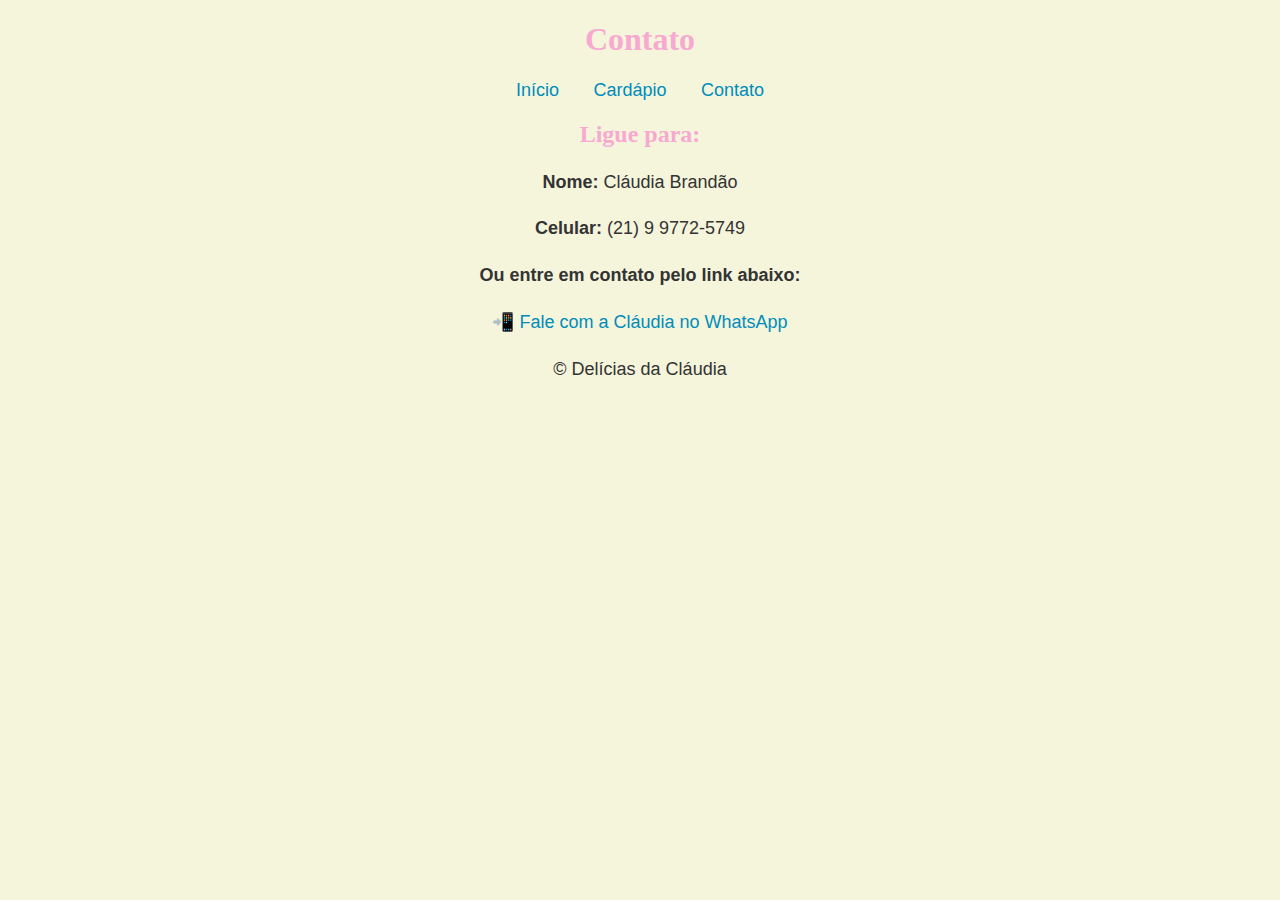
<file: contato.html>
<!DOCTYPE html>
<html lang="pt-BR">
<head>
    <meta charset="UTF-8">
    <meta name="viewport" content="width=device-width, initial-scale=1.0">
    <title>Contato - Delícias da Cláudia</title>
    <link rel="stylesheet" href="style.css">
</head>
<body>
    <header>
        <h1>Contato</h1>
        <nav>
            <ul>
                <li><a href="index.html">Início</a></li>
                <li><a href="produtos.html">Cardápio</a></li>
                <li><a href="contato.html">Contato</a></li>
            </ul>
        </nav>
    </header>

    <main>
        <h2>Ligue para: </h2>
        <p><strong>Nome:</strong> Cláudia Brandão</p>
        <p><strong>Celular:</strong> (21) 9 9772-5749</p>
        
        <p><strong>Ou entre em contato pelo link abaixo:</strong></p>
        <p>
            <a href="https://wa.me/5521997725749" target="_blank">
                📲 Fale com a Cláudia no WhatsApp
            </a>
        </p>
    </main>

    <footer>
        <p>&copy; Delícias da Cláudia</p>
    </footer>
</body>
</html>
</file>
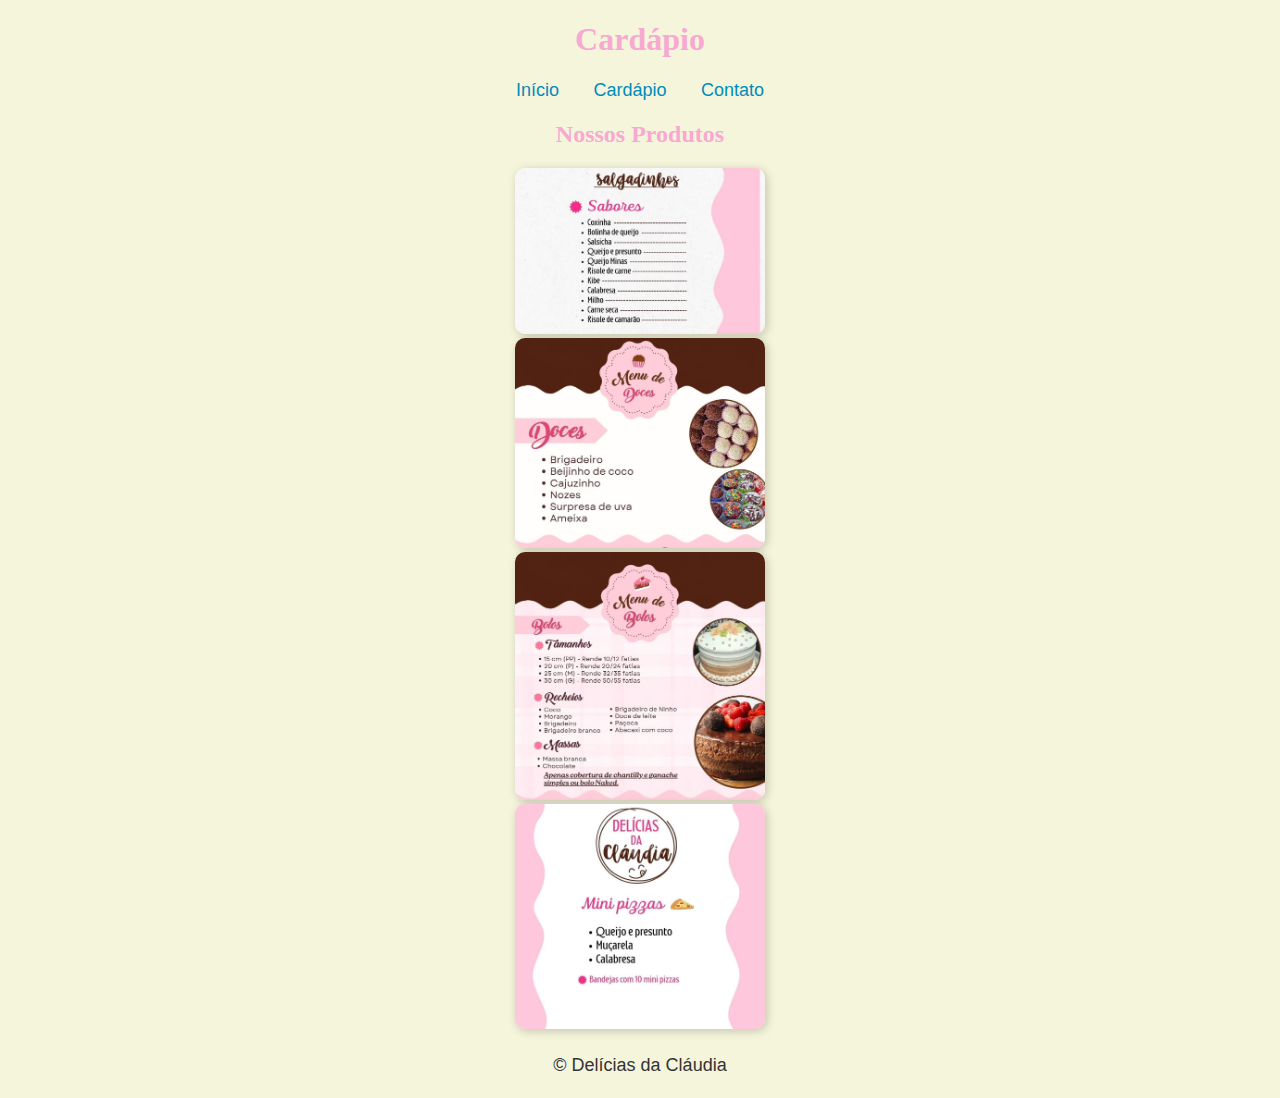
<file: produtos.html>
<!DOCTYPE html>
<html lang="pt-BR">
<head>
    <meta charset="UTF-8">
    <meta name="viewport" content="width=device-width, initial-scale=1.0">
    <title>Cardápio - Delícias da Cláudia</title>
    <link rel="stylesheet" href="style.css">
</head>
<body>
    <header>
        <h1>Cardápio</h1>
        <nav>
            <ul>
                <li><a href="index.html">Início</a></li>
                <li><a href="produtos.html">Cardápio</a></li>
                <li><a href="contato.html">Contato</a></li>
            </ul>
        </nav>
    </header>

    <main>
        <h2>Nossos Produtos</h2>
        <p></p>

        <section class="produtos">
            <div class="produto">
                <img src="img/Menu Salgadinhos.jpeg" alt="Salgadinhos" class="img-produto">
            </div>
            <div class="produto">
                <img src="img/Menu docinhos.jpeg" alt="Docinhos" class="img-produto">
            </div>
            <div class="produto">
                <img src="img/Menu Bolos.jpeg" alt="Bolos" class="img-produto">
            </div>
            <div class="produto">
                <img src="img/Menu pizzas.jpeg" alt="Mini Pizzas" class="img-produto">
            </div>
        </section>
    </main>

    <footer>
        <p>&copy; Delícias da Cláudia </p>
    </footer>

    <script>
        document.addEventListener("DOMContentLoaded", function() {
            let imagens = document.querySelectorAll(".img-produto");
            let lightbox = document.createElement("div");
            lightbox.classList.add("lightbox");
            document.body.appendChild(lightbox);

            imagens.forEach(img => {
                img.addEventListener("click", function() {
                    let imgExpandida = document.createElement("img");
                    imgExpandida.src = img.src;
                    lightbox.innerHTML = "";
                    lightbox.appendChild(imgExpandida);
                    lightbox.style.display = "flex";
                });
            });

            lightbox.addEventListener("click", function() {
                lightbox.style.display = "none";
            });
        });
    </script>

</body>
</html>
</file>
<file: style.css>
/* Muda a fonte do site inteiro */
body {
    font-family: Arial, sans-serif;
    font-size: 16px;
    color: #333; /* Corrigido o código de cor */
    background-color: #f5f5dc;
    text-align: center;
}

/* Muda a fonte do cabeçalho */
h1, h2 {
    font-family: 'Georgia', serif;
    color: #f8a9d1;
    text-align: center;
}

/* Estiliza os parágrafos */
p {
    font-size: 18px;
    line-height: 1.6;
}

/* Muda a fonte dos links e centraliza o menu */
a {
    font-family: 'Verdana', sans-serif;
    font-size: 18px;
    color: #008CBA;
    text-decoration: none;
    margin: 0 15px;
}

a:hover {
    color: #005f73;
}

/* Menu de navegação */
nav ul {
    list-style: none;
    padding: 0;
    text-align: center;
}

nav ul li {
    display: inline-block;
}

/* Define a galeria */
.galeria {
    display: flex;
    flex-direction: column;
    align-items: center;
    gap: 15px;
}

/* Estiliza cada linha */
.linha {
    display: flex;
    gap: 15px;
}

/* Estiliza as imagens */
.linha img, .img-produto {
    width: 250px; /* Tamanho ajustado */
    height: auto;
    border-radius: 10px;
    box-shadow: 2px 2px 10px rgba(0, 0, 0, 0.2);
    transition: transform 0.3s;
    cursor: pointer; /* Indica que pode ser clicado */
}

/* Efeito de zoom ao passar o mouse */
.linha img:hover, .img-produto:hover {
    transform: scale(1.1);
}

/* Lightbox - Tela cheia */
.lightbox {
    display: none;
    position: fixed;
    top: 0;
    left: 0;
    width: 100%;
    height: 100%;
    background: rgba(0, 0, 0, 0.8);
    justify-content: center;
    align-items: center;
}

/* Imagem no lightbox */
.lightbox img {
    max-width: 90%;
    max-height: 90%;
    border-radius: 10px;
}

/* Define tamanhos diferentes */
.grande {
    width: 300px;
    height: auto;
}

.pequena {
    width: 200px;
    height: auto;
}
</file>
